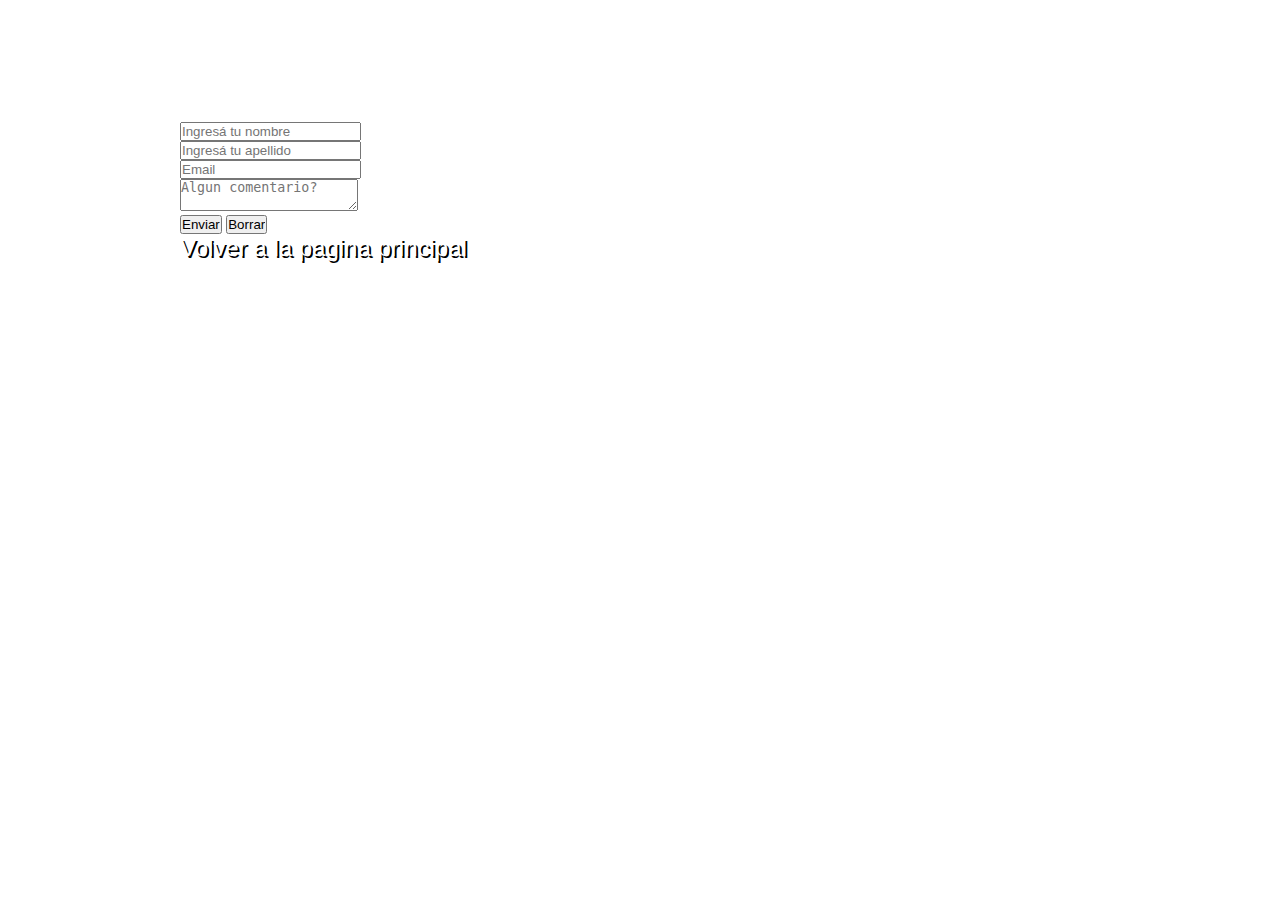
<file: contact.html>
<!DOCTYPE html>
<html lang="en">
<head>
    <meta charset="UTF-8">
    <meta http-equiv="X-UA-Compatible" content="IE=edge">
    <link rel="stylesheet" type="text/css" href="css/style.css">
    <meta name="viewport" content="width=device-width, initial-scale=1.0">
    <title>Contacto</title>
    <!--BOOTSTRAP-->
    <link href="https://cdn.jsdelivr.net/npm/bootstrap@5.2.3/dist/css/bootstrap.min.css" rel="stylesheet" integrity="sha384-rbsA2VBKQhggwzxH7pPCaAqO46MgnOM80zW1RWuH61DGLwZJEdK2Kadq2F9CUG65" crossorigin="anonymous">


</head>
<body>
<div class="container">
    <head>
        <title>Formulario de Contacto</title>
      </head>
      <body>
        <h1>Contactanos!</h1>
        <form action="https://formspree.io/f/xgebqzlo" method="post">
<div>
          <input type="text" name="Nombre" placeholder="Ingresá tu nombre" required>
        </div>
        <div>
          <input type="text" name="Apellido" placeholder="Ingresá tu apellido" required>
        </div>
         
        <div>
          <input type="email" name="email" placeholder="Email" required>
        </div>
        <div>
          <textarea name="Mensaje" placeholder="Algun comentario?" maxlength="500"></textarea>
        </div>

        <div>
          <input type="submit" value="Enviar">
          <input type="reset" value="Borrar">
        </div>
        </form>
<a href="index.html"> Volver a la pagina principal</a>
</div>
<script src="https://cdn.jsdelivr.net/npm/bootstrap@5.2.3/dist/js/bootstrap.bundle.min.js" integrity="sha384-kenU1KFdBIe4zVF0s0G1M5b4hcpxyD9F7jL+jjXkk+Q2h455rYXK/7HAuoJl+0I4" crossorigin="anonymous"></script>

    
</body>
</html>
</file>
<file: css/style.css>
* {
	box-sizing: border-box;
	margin: 0;
	padding: 0;
}


body {
	background-image: url('https://www.nacionrock.com/wp-content/uploads/2e08645cca9a260b1e8b11f8066e72aaa5da452b.jpg');
	background-repeat: no-repeat;
	background-size: cover;
	background-attachment: fixed;
	font-family: Verdana, Geneva, Tahoma, sans-serif;
	color: #fff;
	height: 100vh;
	width: 100%;
  }

  .menu {
	background-image: url("https://encrypted-tbn0.gstatic.com/images?q=tbn:ANd9GcSQK0_Tj08gYCyJJYiqSngs5uGDnbuR39WJbA&usqp=CAU");
	background-size: cover;
	padding: 10px;
	border-radius: 5px;
	display: flex;
	justify-content: space-between;
	align-items: center;
	overflow: hidden; /* Agregado para recortar los elementos que se salen del contenedor */
  }
  
  .logo img {
	height: 0.01rem;
  }
  
  .nav-items {
	display: flex;
	gap: 10px;
  }
  
  .nav-items a {
	display: inline-block;
	padding: 1rem;
	color: #fff;
	font-size: 16px;
	text-decoration: none;
	font-weight: bold;
	background-color: #000;
	border: none;
	border-radius: 30px;
	transition: all 0.2s;
	white-space: nowrap; /* Agregado para evitar el salto de línea */
	overflow: hidden; /* Agregado para recortar los elementos que se salen del contenedor */
	text-overflow: ellipsis; /* Agregado para mostrar puntos suspensivos en los elementos que se recortan */
  }
  
  .nav-items a:hover {
	background-color: #e60000;
  }
  
  .nav-items a::before {
	content: "";
	position: absolute;
	width: 100%;
	height: 3px;
	
	bottom: 0;
	left: 0;
	transform: scaleX(0);
	transform-origin: left;
	transition: transform 0.3s ease-in-out;
  }
  
  .nav-items a:hover::before {
	transform: scaleX(1);
  }
  @media screen and (max-width: 768px) {
	  .menu {
	  flex-direction: column;
	  align-items: stretch;
	}
	
	.nav-items {
	  flex-direction: column;
	  align-items: center;
	}
	
	.nav-items a {
	  width: 100%;
	  text-align: center;
	  margin: 5px 0;
	  font-size: 18px;
	}
  }
  /*
ol {
	background: #ff9999;
	padding: 20px;
  }
  
  ul {
	background: #3399ff;
	padding: 20px;
  }
  
  ol li {
	background: #ffe5e5;
	color: darkred;
	padding: 5px;
	margin-left: 35px;
  }
  
  ul li {
	background: #cce5ff;
	color: darkblue;
	margin: 5px;
  }
*/
.container {
	max-width: 960px;
	margin: 0 auto;
	padding: 20px;
}

header {
	text-align: center;
	margin-bottom: 40px;
}

h1 {
	font-size: 4.5rem;
	font-weight: bold;
	color: transparent;
	text-transform: uppercase;
	letter-spacing: 2px;
	text-align: center;
	margin-bottom: 20px;
	background-image: url('https://c4.wallpaperflare.com/wallpaper/787/1000/988/red-hot-chili-peppers-helmet-rock-bands-antenna-wallpaper-preview.jpg');
	background-clip: text;
	-webkit-background-clip: text;
	-webkit-text-fill-color: transparent;
  }
  


a {
	color: #fff;
	text-decoration: none;
	font-size: 24px;
	text-shadow: 2px 2px #000;
}

main {
	margin-bottom: 40px;
}

section {
	margin-bottom: 40px;
}

h2 {
	font-size: 36px;
	margin-bottom: 20px;
}

p {
	font-size: 18px;
	line-height: 1.5;
}

footer {
	text-align: center;
	padding: 20px;
	background-color: #333;
}

p {
	font-size: 16px;
	color: #fff;
}

a:hover {
	text-decoration: underline;
}
</file>
